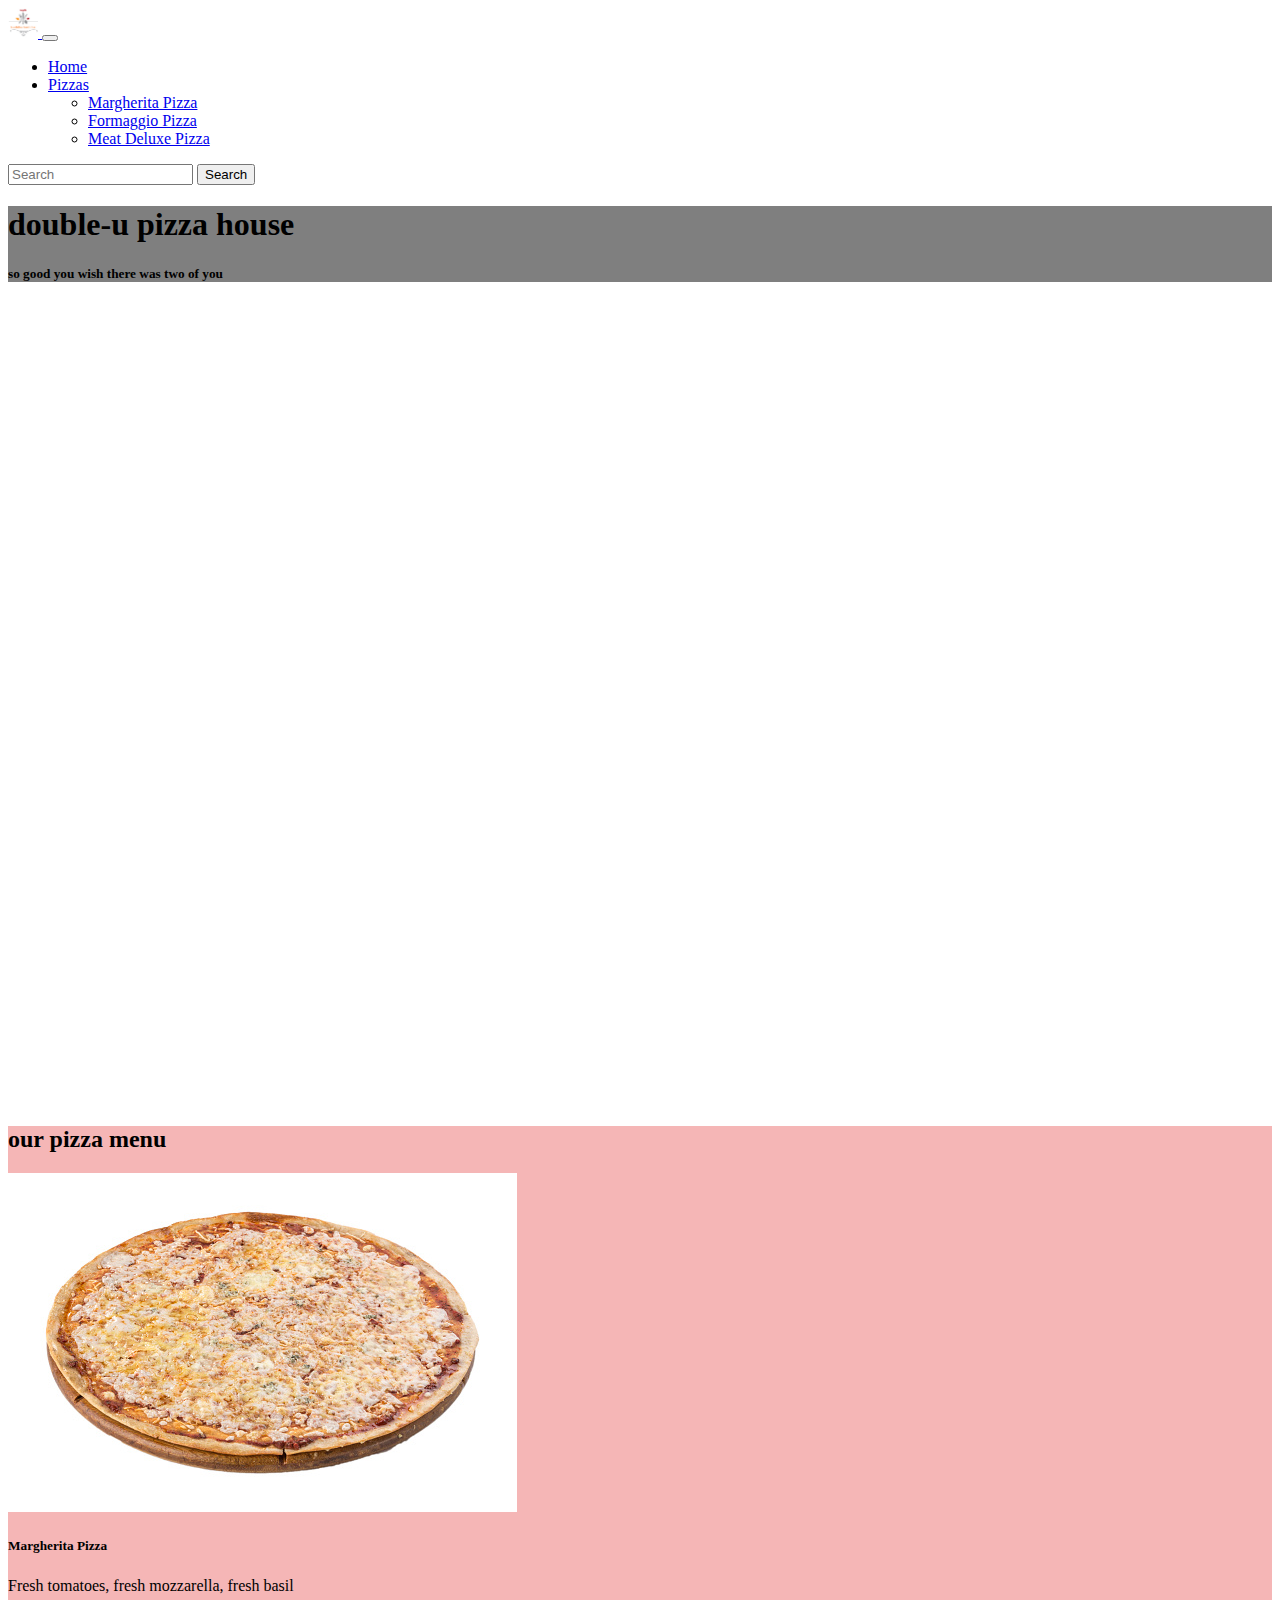
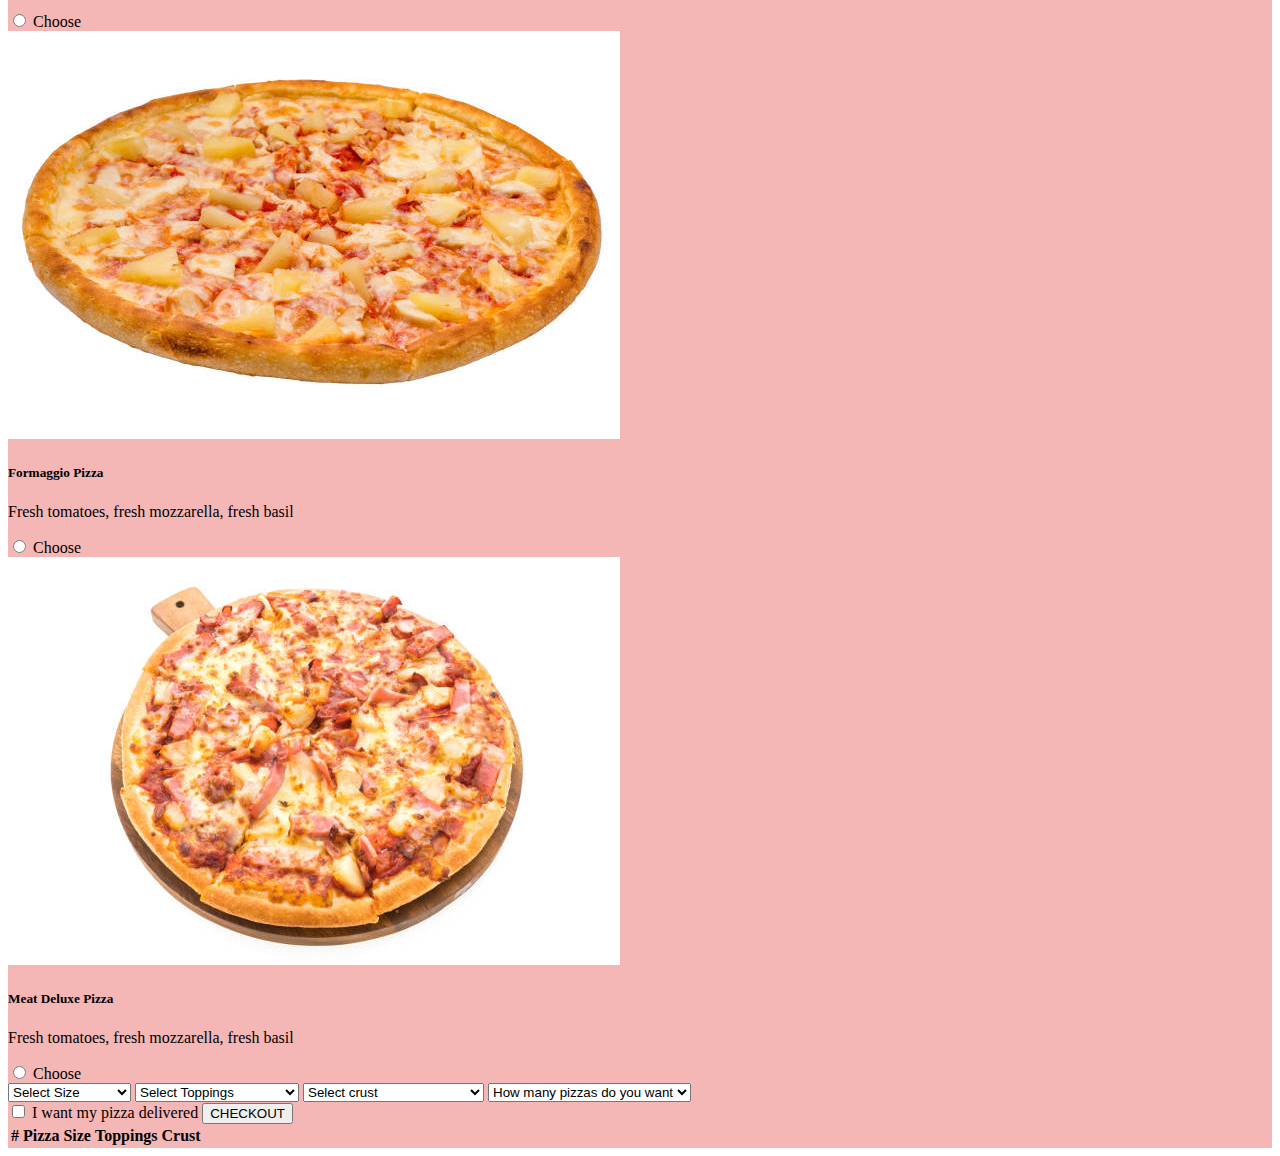
<file: index.html>
<!DOCTYPE html>
<html lang="en">
  <head>
    <meta charset="UTF-8" />
    <meta http-equiv="X-UA-Compatible" content="IE=edge" />
    <meta name="viewport" content="width=device-width, initial-scale=1.0" />
    <title>wph</title>
    <link
      rel="shortcut icon"
      href="images/pizzaslice2.png"
      type="image/x-icon"
    />
    <link
      href="https://cdn.jsdelivr.net/npm/bootstrap@5.1.3/dist/css/bootstrap.min.css"
      rel="stylesheet"
      integrity="sha384-1BmE4kWBq78iYhFldvKuhfTAU6auU8tT94WrHftjDbrCEXSU1oBoqyl2QvZ6jIW3"
      crossorigin="anonymous"
    />
    <link rel="stylesheet" href="style.css" />
    
  </head>
  <body>
    <div class="bg-photo">
      <nav class="navbar navbar-expand-lg navbar-light bg-light">
        <div class="container-fluid">
          <a class="navbar-brand" href="#">
            <img src="images/logo2.png" alt="" width="30" height="30" />
          </a>
          <button
            class="navbar-toggler"
            type="button"
            data-bs-toggle="collapse"
            data-bs-target="#navbarSupportedContent"
            aria-controls="navbarSupportedContent"
            aria-expanded="false"
            aria-label="Toggle navigation"
          >
            <span class="navbar-toggler-icon"></span>
          </button>
          <div class="collapse navbar-collapse" id="navbarSupportedContent">
            <ul class="navbar-nav me-auto mb-2 mb-lg-0">
              <li class="nav-item">
                <a class="nav-link active" aria-current="page" href="#">Home</a>
              </li>
              <!-- <li class="nav-item">
                <a class="nav-link" href="#">About</a>
              </li>
              <li class="nav-item">
                <a class="nav-link" href="#">Menu</a>
              </li>
              <li class="nav-item">
                <a class="nav-link" href="#">Contact</a>
              </li> -->
              <li class="nav-item dropdown">
                <a
                  class="nav-link dropdown-toggle"
                  href="#"
                  id="navbarDropdown"
                  role="button"
                  data-bs-toggle="dropdown"
                  aria-expanded="false"
                >
                  Pizzas
                </a>
                <ul class="dropdown-menu" aria-labelledby="navbarDropdown">
                  <li><a class="dropdown-item" href="#">Margherita Pizza</a></li>
                  <li><a class="dropdown-item" href="#">Formaggio Pizza</a></li>
                  <li><a class="dropdown-item" href="#">Meat Deluxe Pizza</a></li>
                </ul>
              </li>
            </ul>
            <form class="d-flex">
              <input
                class="form-control me-2"
                type="search"
                placeholder="Search"
                aria-label="Search"
              />
              <button class="btn btn-outline-success" type="submit">
                Search
              </button>
            </form>
          </div>
        </div>
      </nav>

      <div id="intro" class="bg-image shadow-2-strong">
        <div class="mask h-100" style="background-color: rgba(0, 0, 0, 0.5)">
          <div
            class="container d-flex align-items-center justify-content-center text-center h-100"
          >
            <div class="text-white">
              <!-- <img src="images/logo2.png" alt="" class="mb-4" /> -->
              <h1 class="display-3 mb-3 text-capitalize">
                double-u pizza house
              </h1>
              <h5 class="mb-4 text-capitalize">
                so good you wish there was two of you
              </h5>
              
            </div>
          </div>
        </div>
      </div>
      <div class="container mt-5 mb-5 mask h-100 menu" style="background-color: rgba(235, 110, 110, 0.5)" >
        <h2 class="display-5 text-capitalize col-6 mx-auto"> <strong>our pizza menu</strong> </h2>
        <div class="row row-cols-1 row-cols-md-3 g-4">
          
          <!-- card 1 -->
          <div class="col mb-5">
            <div class="card">
              <div
                class="bg-image hover-overlay ripple"
                data-mdb-ripple-color="light"
              >
                <img
                  src="images/Formaggio.jpg"
                  class="img-fluid"
                />
                <a href="#!">
                  <div
                    class="mask"
                    style="background-color: rgba(251, 251, 251, 0.15)"
                  ></div>
                </a>
              </div>
              <div class="card-body">
                <h5 class="card-title">Margherita Pizza</h5>
                <p class="card-text">
                  Fresh tomatoes, fresh mozzarella, fresh basil
                </p>
               
                <div class="form-check">
                  <input class="form-check-input" type="radio" name="btnradio" id="btnradio1" >
                  <label class="form-check-label" for="btnradio1">
                    Choose
                  </label>
                </div>
              </div>
            </div>
          </div>
          <!-- card 2 -->
          <div class="col mb-5">
            <div class="card">
              <div
                class="bg-image hover-overlay ripple"
                data-mdb-ripple-color="light"
              >
                <img
                  src="images/formaggio2.jpg"
                  class="img-fluid"
                />
                <a href="#!">
                  <div
                    class="mask"
                    style="background-color: rgba(251, 251, 251, 0.15)"
                  ></div>
                </a>
              </div>
              <div class="card-body">
                <h5 class="card-title">Formaggio Pizza</h5>
                <p class="card-text">
                  Fresh tomatoes, fresh mozzarella, fresh basil
                </p>
                
                <div class="form-check">
                  <input class="form-check-input" type="radio" name="btnradio" id="btnradio2" >
                  <label class="form-check-label" for="btnradio2">
                    Choose
                  </label>
                </div>
              </div>
            </div>
          </div>
          <!-- card 3 -->
          <div class="col mb-5">
            <div class="card">
              <div
                class="bg-image hover-overlay ripple"
                data-mdb-ripple-color="light"
              >
                <img
                  src="images/deluxe2.jpg"
                  class="img-fluid"
                />
                <a href="#!">
                  <div
                    class="mask"
                    style="background-color: rgba(251, 251, 251, 0.15)"
                  ></div>
                </a>
              </div>
              <div class="card-body">
                <h5 class="card-title">Meat Deluxe Pizza</h5>
                <p class="card-text">
                  Fresh tomatoes, fresh mozzarella, fresh basil
                </p>
                  
                <div class="form-check">
                  <input class="form-check-input" type="radio" name="btnradio" id="btnradio3" >
                  <label class="form-check-label" for="btnradio3">
                    Choose
                  </label>
                </div>
              </div>
            </div>
          </div>
          
        </div>
        <div>
          <div class="mb-3">
            <!-- SELECT PIZZA -->
            
            <!-- SELECT SIZE -->
            <select id="size"
              class="form-select mb-3"
              aria-label="Default select example"
            >
              <option selected>Select Size</option>
              <option value="small">Small  600KSH</option>
              <option value="medium">Medium  900KSH</option>
              <option value="large">Large  1350KSH</option>
            </select>
            <!-- SELECT TOPPINGS --> 
            <select id="toppings"
              class="form-select mb-3"
              aria-label="Default select example"
            >
              <option selected>Select Toppings</option>
              <option value="mush">Mushrooms +200KSH</option>
              <option value="pepperoni">Pepperoni +350KSH</option>
              <option value="cheese">Extra Cheese +500KSH</option>
            </select>
            <select id="crust"
              class="form-select mb-3"
              aria-label="Default select example"
            >
              <option selected>Select crust</option>
              <option value="stuffed">Stuffed Crust +300KSH</option>
              <option value="cracker">Cracker Crust +450KSH</option>
              <option value="flat">Flat Bread Crust +550KSH</option>
            </select>
            <select id="quantity"
              class="form-select mb-3"
              aria-label="Default select example"
            >
              <option selected>How many pizzas do you want</option>
              <option value="one">1</option>
              <option value="two">2</option>
              <option value="three">3</option>
              <option value="four">4</option>
              <option value="five">5</option>
              <option value="six">6</option>
            </select>
            <!-- DELIVERY -->
            <div class="form-check mb-3">
              <input
                class="form-check-input"
                type="checkbox"
                id="delivery js-delivery"
                onchange="getValue(this.value)"
              />
              <label class="form-check-label" for="delivery">
                I want my pizza delivered
              </label>
            
            
                <button id="checkout" class="btn btn-primary d-grid gap-2 col-6 mx-auto " onclick="checkout()">CHECKOUT</button>
            
        </div>
             <!-- Table the orders -->
              <div class="table-responsive">
                <table class="table table-striped table-sm">
                  <thead>
                    <tr>
                      <th>#</th>
                      <th>Pizza</th>
                      <th>Size</th>
                      <th>Toppings</th>
                      <th>Crust</th>
                      
                    </tr>
                  </thead>
                  <tbody id="order">
                   
                  </tbody>
                </table>
                <div id="total"></div>
                </div>
    <script
      src="https://cdn.jsdelivr.net/npm/bootstrap@5.0.2/dist/js/bootstrap.bundle.min.js"
      integrity="sha384-MrcW6ZMFYlzcLA8Nl+NtUVF0sA7MsXsP1UyJoMp4YLEuNSfAP+JcXn/tWtIaxVXM"
      crossorigin="anonymous"
    ></script>
    <script src="./script.js"></script>
  </body>
</html>
</file>
<file: style.css>
#intro {
        background-image: url("https://images.unsplash.com/photo-1513104890138-7c749659a591?ixlib=rb-1.2.1&ixid=MnwxMjA3fDB8MHxzZWFyY2h8MXx8cGl6emF8ZW58MHx8MHx8&auto=format&fit=crop&w=500&q=60");
        background-repeat: no-repeat;
        background-size: cover;
        height: 100vh;
      }
      .menu {
      
       }

      /* Height for devices larger than 576px */
      /* @media (min-width: 992px) {
        #intro {
          margin-top: -58.59px;
        }
      } */

      /* .navbar .nav-link {
        color: #fff !important;
      } */
</file>
